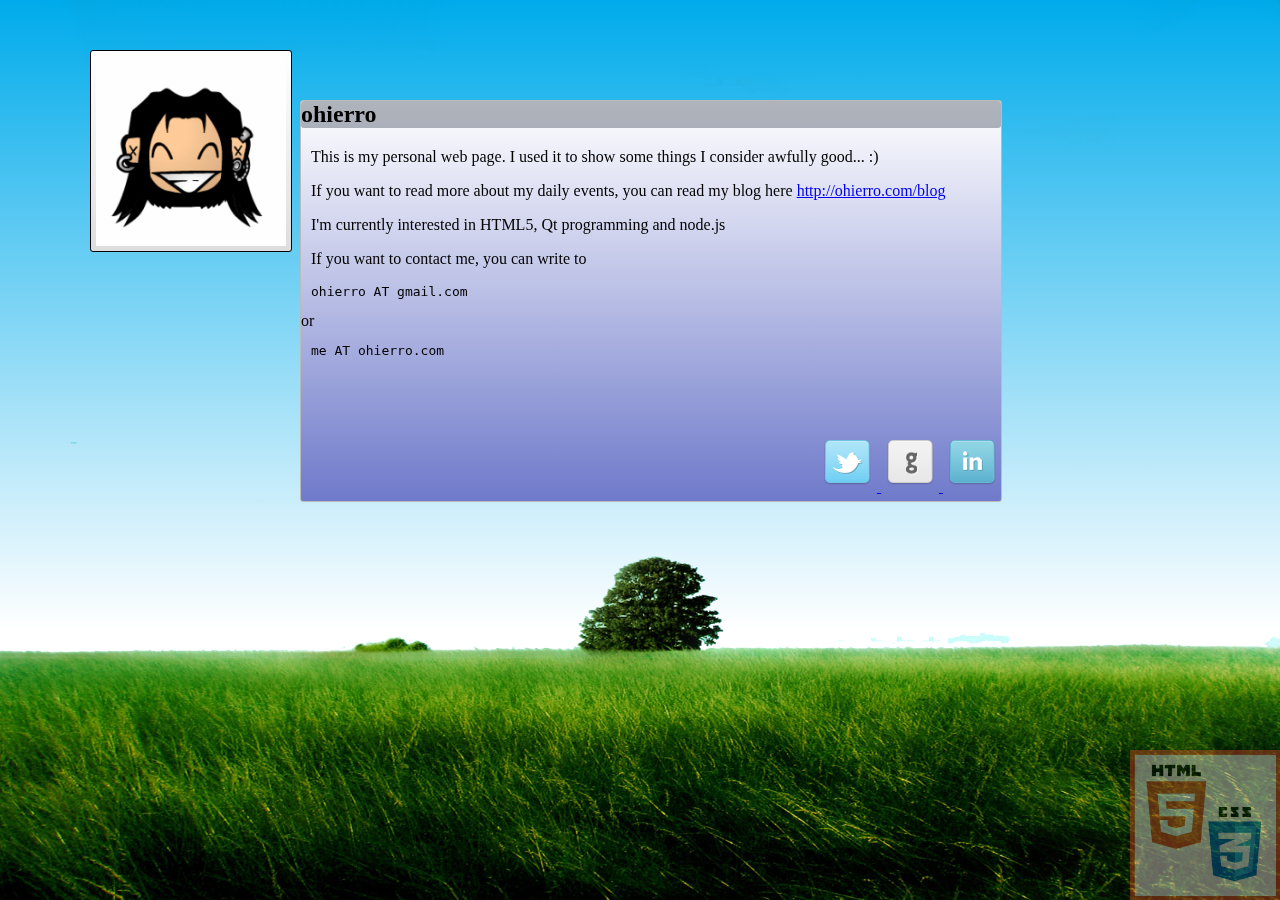
<file: index.html>
<html>
<body onload="init()">

<link rel="stylesheet" type="text/css" href="./css/style.css" />

<script src="./js/general.js"></script>

<div id="canvas-wrap">
	<canvas id="cloud_demo_canvas" width="800" height="600"></canvas>
	<div id="overlay">
		<h2>ohierro</h2>
		<p>This is my personal web page. I used it to show some things I consider awfully good... :)</p>	
		<p>If you want to read more about my daily events, you can read my blog here <a href="http://ohierro.com/blog">http://ohierro.com/blog</a></p>	
		<p>I'm currently interested in HTML5, Qt programming and node.js</p>
		<p>If you want to contact me, you can write to <pre>ohierro AT gmail.com</pre> or <pre>me AT ohierro.com</pre></p>
		
		<div id="toolbar">
			<a href="http://twitter.com/ohierro">
				<img src="./img/social/twitter.png" />
			</a>
			<a href="http://github.com/ohierro">
				<img src="./img/social/github.png" />
			</a>
			<a href="http://lnkd.in/gDBdBA">
				<img src="./img/social/linkedin.png" />
			</a>
		</div>
	</div>
	<div id="avatar"><img src="./img/avatar.png" width="190" height="190" /></div>
	<div id="logo"><img src="./img/html5-css3.png" width="150" height="150"/></div>
</div>

</body>
</html>
</file>
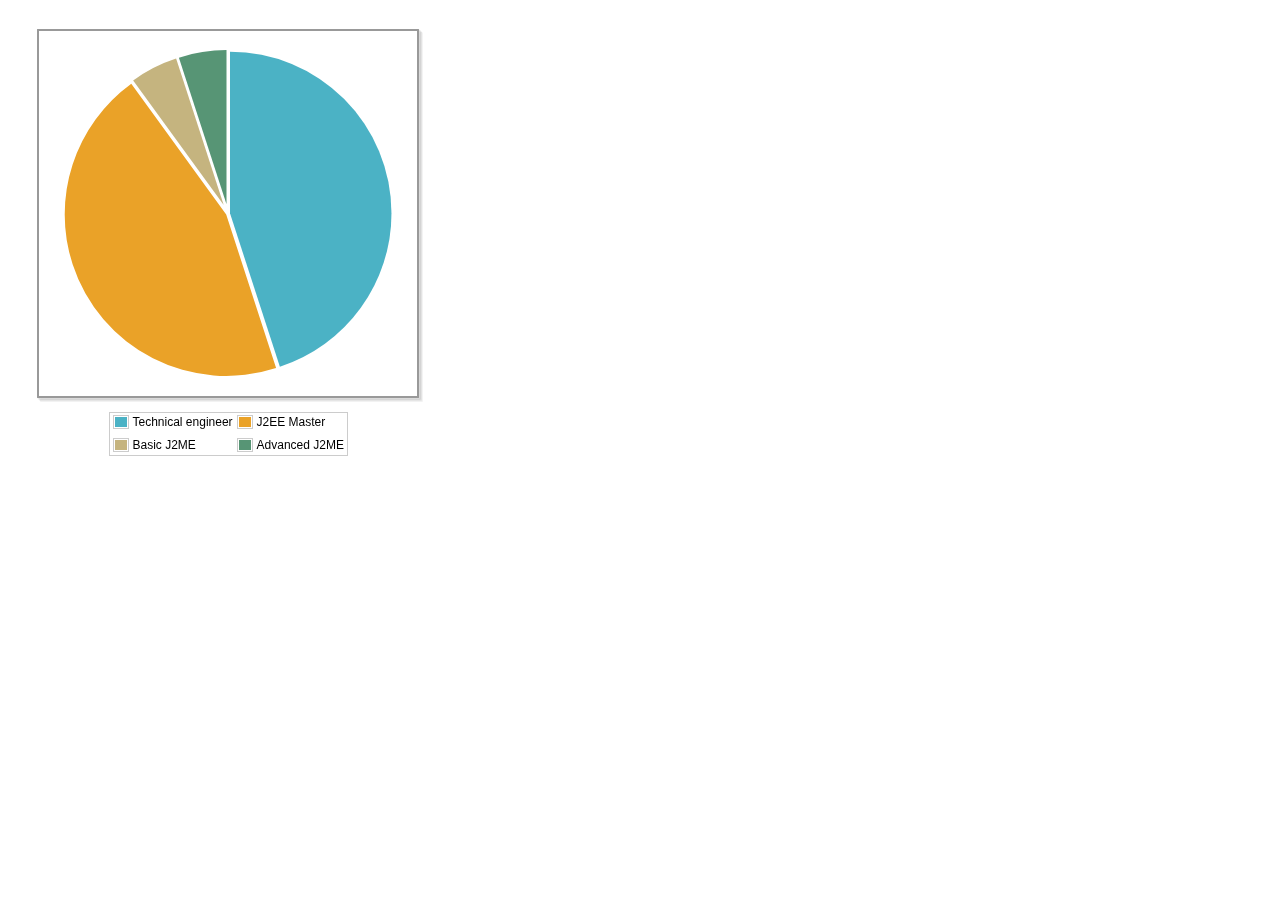
<file: idea2/studies.html>
<html>
<body>

<link href='css/jquery.jqplot.min.css' rel='stylesheet' type='text/css' /> 
<script src="js/jquery.min.js" type="text/javascript"></script>
<script src="js/jquery.jqplot.min.js" type="text/javascript"></script>

<script class="include" language="javascript" type="text/javascript" src="js/plugins/jqplot.pieRenderer.min.js"></script>
<script class="include" language="javascript" type="text/javascript" src="js/plugins/jqplot.donutRenderer.min.js"></script>

<style>
.item {	
	display: none;	
}

.myPie {
	
}

.info {	
	float: left;
	margin-left: 450px;
	margin-top: 50px;
	display: none;
	
	width: 600px;
}
</style>

<script>
$(document).ready(function(){
   //$.jqplot.config.enablePlugins = true; 
	var items =  ['item0', 'item1', 'item2','item3'];
	var visible = false;
	
	var plot3 = $.jqplot('pie2', [[['Technical engineer',9],['J2EE Master',9],['Basic J2ME',1],['Advanced J2ME',1]]], {
        seriesDefaults: {
            shadow: false, 
            renderer:$.jqplot.PieRenderer, 
            rendererOptions:{
                sliceMargin: 4, 
                // rotate the starting position of the pie around to 12 o'clock.
                startAngle: -90
            }
        },      
	grid: {		
		background: 'transparent'      // CSS color spec for background color of grid.
	},	
	legend:{
            show:true, 
            placement: 'outside', 
            rendererOptions: {
                numberRows: 2
            }, 
            location:'s',
            marginTop: '15px'
        }	
    });
    
	$('#pie2').bind('jqplotDataHighlight', 
	function (ev, seriesIndex, pointIndex, data, radius) {		
		//$("#" + items[pointIndex]).slideToggle();
		if (!visible) {
			$("#info").toggle( "drop" );		
			$("#" + items[pointIndex]).show();
			visible = true;
		}
	});
	
	$('#pie2').bind('jqplotDataUnhighlight', 
	function (ev, seriesIndex, pointIndex, data) {
		//$("#" + items[pointIndex]).slideToggle();	
		//$("#info").slideToggle();
		if (visible) {
			$("#info").toggle( "drop");
			
			for (element in items) {
				$("#" + items[element]).hide();
			}	
					
			visible = false;			
		}
	});
});
</script>


<div id="graph">
	<div id="pie2" style="margin-top:20px;margin-left:20px;width:400px;height:400px;" />	
	<div id="info" class="info">
		<div class="item" id="item0">
		<h2>Technical engineer</h2>
			Technical engineer in computer systems in EUPLA.
			<div style="duration">From 1999-2004</div>
			<div style="contents"></div>
		</div>

		<div class="item" id="item1">
		<h2>J2EE Enterprise Applications development (Sun)</h2>
			Master in J2EE Entreprise Applications development, with same contents as 
			Sun official certification.
			<div style="duration">Jan 2007 - Oct 2007</div>
			<div style="contents"></div>
		</div>

		<div class="item" id="item2">
			<h2>Mobile application development with J2ME</h2>
			Basic level of mobile application development with J2ME
			<div style="duration">40h (2007)</div>
			<div style="contents"></div>
		</div>

		<div class="item" id="item3">
			<h2>Advance J2ME</h2>
			Advanced level of mobile application development with J2ME
			<div style="duration">40h (2007)</div>
			<div style="contents"></div>
		</div>
	</div>
</div>

</body>
</html>
</file>
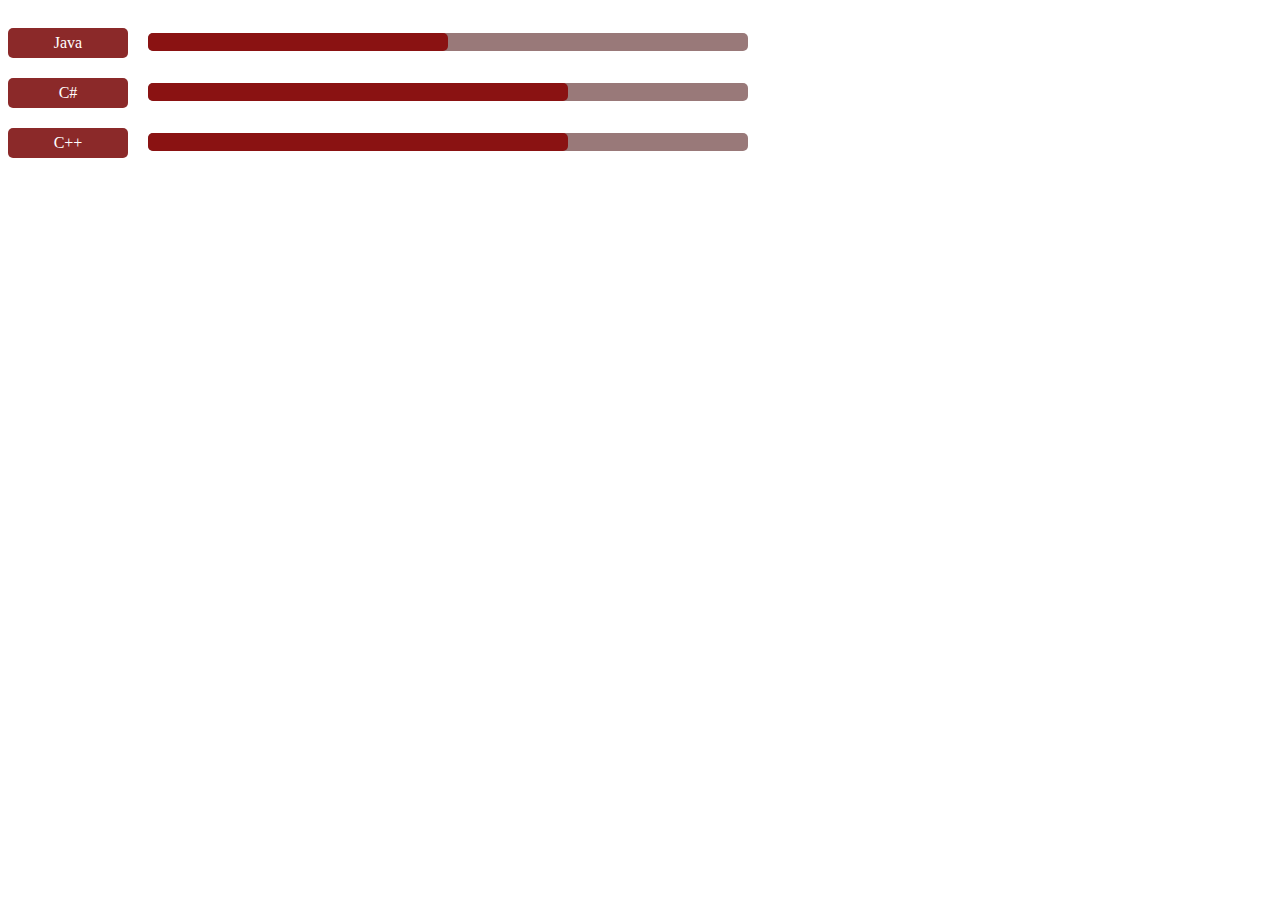
<file: idea2/test.html>
<!DOCTYPE html>
<html lang="en">
<body>

<link href='http://fonts.googleapis.com/css?family=Elsie:900' rel='stylesheet' type='text/css'>
<link href='http://fonts.googleapis.com/css?family=Donegal+One' rel='stylesheet' type='text/css'>
<link href='css/graphs.css' rel='stylesheet' type='text/css'>
<script src="js/jquery.min.js" type="text/javascript"></script>
<script src="js/graphs.js" type="text/javascript"></script>



<div class="element">
	<div class="button">Java</div>
	<div class="progress">
		<div class="insideProgress" style="width: 50%">&nbsp;</div>			
	</div>
	<div class="clear"></div>
	<div class="contents">
		<ul>
			<li>CXF</li>
			<li>Hibernate</li>
			<li>Struts 2</li>
			<li>Srping 3</li>
			<li>JUnit 4</li>
			<li>Mockito</li>
			<li>OAS 10g</li>
		</ul>	
		<ul>
			<li>CXF</li>
			<li>Hibernate</li>
			<li>Struts 2</li>
			<li>Srping 3</li>
			<li>JUnit 4</li>
			<li>Mockito</li>
			<li>OAS 10g</li>
		</ul>	
		<ul>
			<li>CXF</li>
			<li>Hibernate</li>
			<li>Struts 2</li>
			<li>Srping 3</li>
			<li>JUnit 4</li>
			<li>Mockito</li>
			<li>OAS 10g</li>
		</ul>			
	</div>
</div>

<div class="element">
	<div class="button">C#</div>
	<div class="progress">
		<div class="insideProgress" style="width: 70%">&nbsp;</div>	
	</div>
	<div class="clear"></div>
	<div class="contents">
		<ul>
			<li>Mono</li>
			<li>GTK#</li>
		</ul>			
	</div>
</div>

<div class="element">
	<div class="button">C++</div>
	<div class="progress">
		<div class="insideProgress" style="width: 70%">&nbsp;</div>			
	</div>
</div>

</body>
</html>
</file>
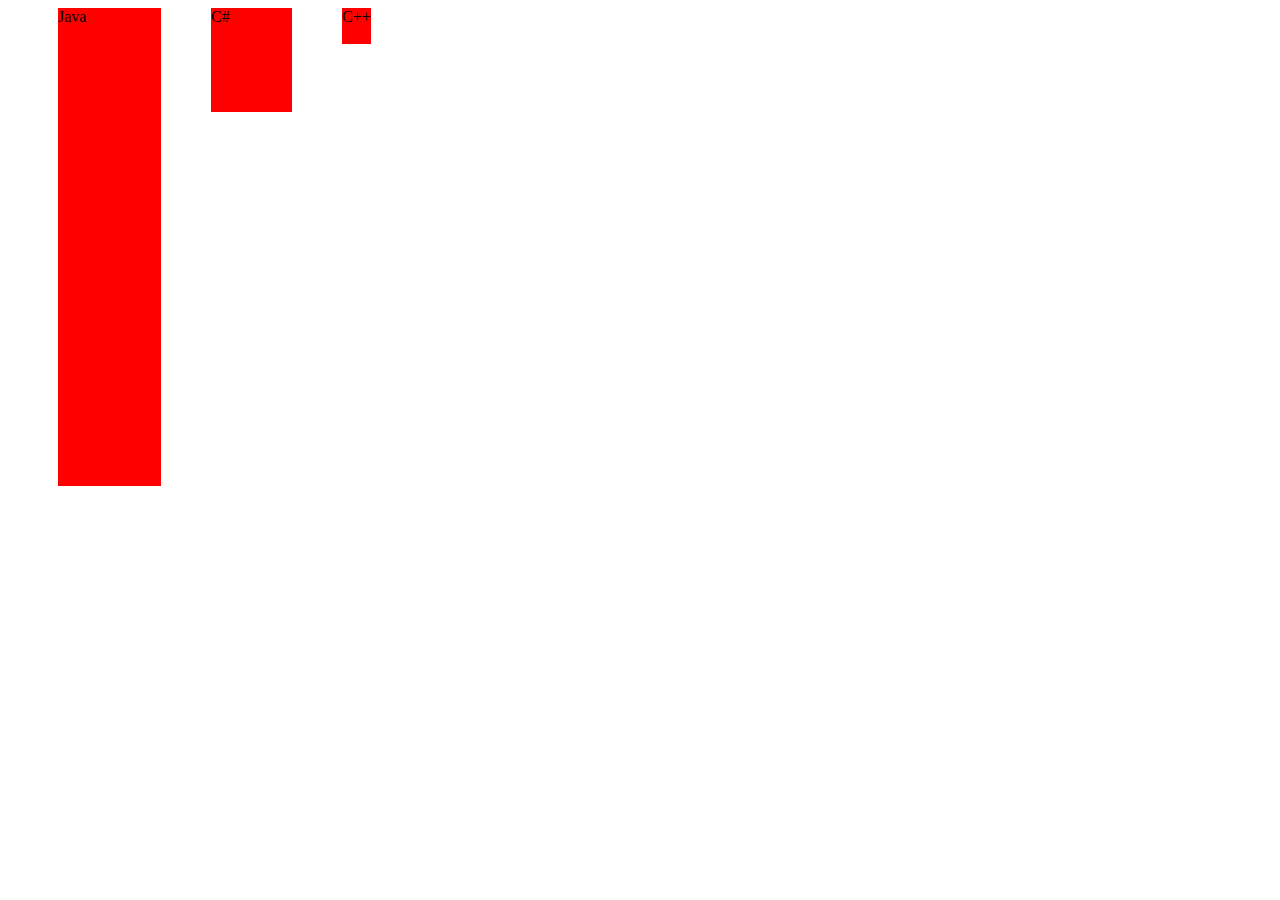
<file: idea2/vertical.html>
<!DOCTYPE html>
<html lang="en">
<body>

<link href='http://fonts.googleapis.com/css?family=Elsie:900' rel='stylesheet' type='text/css'>
<link href='http://fonts.googleapis.com/css?family=Donegal+One' rel='stylesheet' type='text/css'>
<script src="js/jquery.min.js" type="text/javascript"></script>
<script src="js/graphs.js" type="text/javascript"></script>

<style>
.element {
	float: left;
	background-color:red;
	margin-left: 50px;
}
.contents {
	background-color: white;
	display:hidden;
	visibility: hidden;
}
</style>


<div class="element">
	<div class="button">Java</div>
	<div class="progress">
		<div class="insideProgress" style="width: 50%">&nbsp;</div>			
	</div>
	<div class="clear"></div>
	<div class="contents">
		<ul>
			<li>CXF</li>
			<li>Hibernate</li>
			<li>Struts 2</li>
			<li>Srping 3</li>
			<li>JUnit 4</li>
			<li>Mockito</li>
			<li>OAS 10g</li>
		</ul>	
		<ul>
			<li>CXF</li>
			<li>Hibernate</li>
			<li>Struts 2</li>
			<li>Srping 3</li>
			<li>JUnit 4</li>
			<li>Mockito</li>
			<li>OAS 10g</li>
		</ul>	
		<ul>
			<li>CXF</li>
			<li>Hibernate</li>
			<li>Struts 2</li>
			<li>Srping 3</li>
			<li>JUnit 4</li>
			<li>Mockito</li>
			<li>OAS 10g</li>
		</ul>			
	</div>
</div>

<div class="element">
	<div class="button">C#</div>
	<div class="progress">
		<div class="insideProgress" style="width: 70%">&nbsp;</div>	
	</div>
	<div class="clear"></div>
	<div class="contents">
		<ul>
			<li>Mono</li>
			<li>GTK#</li>
		</ul>			
	</div>
</div>

<div class="element">
	<div class="button">C++</div>
	<div class="progress">
		<div class="insideProgress" style="width: 70%">&nbsp;</div>			
	</div>
</div>

</body>
</html>
</file>
<file: css/style.css>
html, body {
  width:  100%;
  height: 100%;
  margin: 0px;
}

#canvas-wrap { 
	position:relative; 
	width:100%; 
	height:100%; 	
}

#canvas-wrap canvas { 
	position:absolute; 
	top:0; 
	left:0; 
	z-index:1; 	
}

#overlay {
	position:absolute; 
	
	left: 300px;
	
	width: 700px;
	height: 400px;
	
	margin-top: 100px;	
	z-index:2;
	
	border-radius: 3px;
	-moz-border-radius: 3px;
	background: -webkit-gradient(linear, left top, left bottom, from(rgb(255, 255, 255)), to(rgb(111, 122, 202)));
	background: -moz-linear-gradient(top, #fff, #ddd);  
	border: 1px solid #bbb;	
}

#overlay h2 {
	background-color: rgba(96, 105, 119, 0.5);
	margin-top: 0;
	
	
	border-radius: 3px;
	-moz-border-radius: 3px;
}

#overlay p, pre {
	padding-left: 10px;
}

#avatar {
	position:absolute; 
	margin-top: 50px;
	left: 90px;
	width: 200px;
	height: 200px;
	margin-left: auto ;
	margin-right: auto ;
	z-index:2;
	
	border-radius: 3px;
	-moz-border-radius: 3px;
	background: -webkit-gradient(linear, left top, left bottom, from(#fff), to(#ddd));
	background: -moz-linear-gradient(top, #fff, #ddd);  
	border: 1px solid #000;	
}

#avatar img {
	margin-left: 5px;
	margin-top: 5px;
}

#toolbar {
	position: absolute;
	z-index:2;
	margin-top:60px;
	left:400px;	
	width:300px;
	text-align: right;
}

#toolbar img {
	margin: 5px;
	
	-webkit-transition: all 0.5s ease-out;
	-moz-transition: all 0.5s ease;
	-o-transition: all 0.5s ease;
}

#toolbar img:hover {
	-webkit-transform: rotate(-7deg);
	-moz-transform: rotate(-7deg);
	-o-transform: rotate(-7deg);
}

#logo {
	position: absolute;
	z-index: 2;
    bottom:0;
    right:0;
}

#logo img
{
opacity:0.4;
filter:alpha(opacity=40); /* For IE8 and earlier */
}
</file>
<file: idea2/css/graphs.css>
@font-face
{
	font-family: myFirstFont;
	src: url('Sansation_Light.ttf'),url('Sansation_Light.eot'); /* IE9+ */
}

/* SLIDES */

.slideTitle {
	font-family: 'Donegal One', serif;
	text-align: right;
	font-size: 2em;
	margin-top: 20px;
}

/* TOOLTIP */
.tooltip{
    display: inline;
    position: relative;
	color: white;
}

.tooltip:hover:before{
    border: solid;
    border-color: #333 transparent;
    border-width: 6px 6px 0 6px;
    bottom: 20px;
    content: "";
    left: 50%;
    position: absolute;
    z-index: 99;
}

.tooltip:hover:after{
    background: #333;
    background: rgba(0,0,0,.8);
    border-radius: 5px;
    bottom: 26px;
    color: #fff;
    content: attr(title);
    left: 20%;
    padding: 5px 15px;
    position: absolute;
    z-index: 98;
    width: 220px;
}

/* SOCIAL */
.twitterLink {
	background: url('../social/twitter.png') no-repeat;
	height: 30px;
	text-align: left;
	padding-left: 40px;
	color: black;
	line-height: 35px;
}

.twitterLink  > a {	
	color: black;
}

.twitterLink:hover {
	background: url('../social/color/twitter.png') no-repeat;
}

.githubLink {
	background: url('../social/github.png') no-repeat;
	height: 30px;
	text-align: left;
	padding-left: 40px;
	color: black;
	line-height: 35px;
}

.githubLink:hover {
	background: url('../social/color/github.png') no-repeat;
}

.githubLink > a {	
	color: black;
}

.linkedinLink {
	background: url('../social/linkedin.png') no-repeat;
	height: 30px;
	text-align: left;
	padding-left: 40px;
	color: black;
	line-height: 35px;
}

.linkedinLink:hover {
	background: url('../social/color/linkedin.png') no-repeat;
}

.linkedinLink > a {	
	color: black;
}

.mailLink {
	background: url('../social/digg.png') no-repeat;
	height: 30px;
	text-align: left;
	padding-left: 40px;
	color: black;
	margin-top: 40px;
}

.mailLink:hover {
	background: url('../social/color/digg.png') no-repeat;
}

.mailLink > a {	
	color: black;
}



.element {
	clear:both;	
	
	/*
	background-color: rgb(206, 224, 132);
	*/
	
	width: 800px;
	padding-top: 20px;
}

.button {
	float: left;
	background-color: rgb(139, 41, 41);
	color: white;
	width: 15%;
	height: 30px;
	align: center;
	text-align: center;
	/*
	font-family: 'Elsie', cursive;
	*/
	vertical-align: middle;
	line-height:30px;
	
	-moz-border-radius: 5px;
	border-radius: 5px;	
}

.clear {
	clear: both;
}
	
.contents {
	position: relative,	
	background-color: rgb(206, 224, 132);
	color: black;		
	display: none;
}

.contents ul {
	float: left;
	width: 20%;
	color: white;
}

.progress {
	float: left;
	margin-left: 20px;
	background-color: rgb(153, 121, 121);
	color: white;
	width: 75%;
	margin-top: 5px;
	
	-moz-border-radius: 5px;
	border-radius: 5px;
}

.insideProgress {
	float: left;
	background-color: rgb(138, 18, 18); 
	color: white;
	width: 500px;
	
	-moz-border-radius: 5px;
	border-radius: 5px;
	
	/*
	background:url([data-uri]) repeat;
	*/
	
	/*
	background: -webkit-linear-gradient(top left, #f6a, #f66);
	background: -moz-linear-gradient(top left, #fff, #f66);
	background: -o-linear-gradient(top left, #fff, #f66);
	background: linear-gradient(top left, #fff, #f66);
	*/
}
</file>
